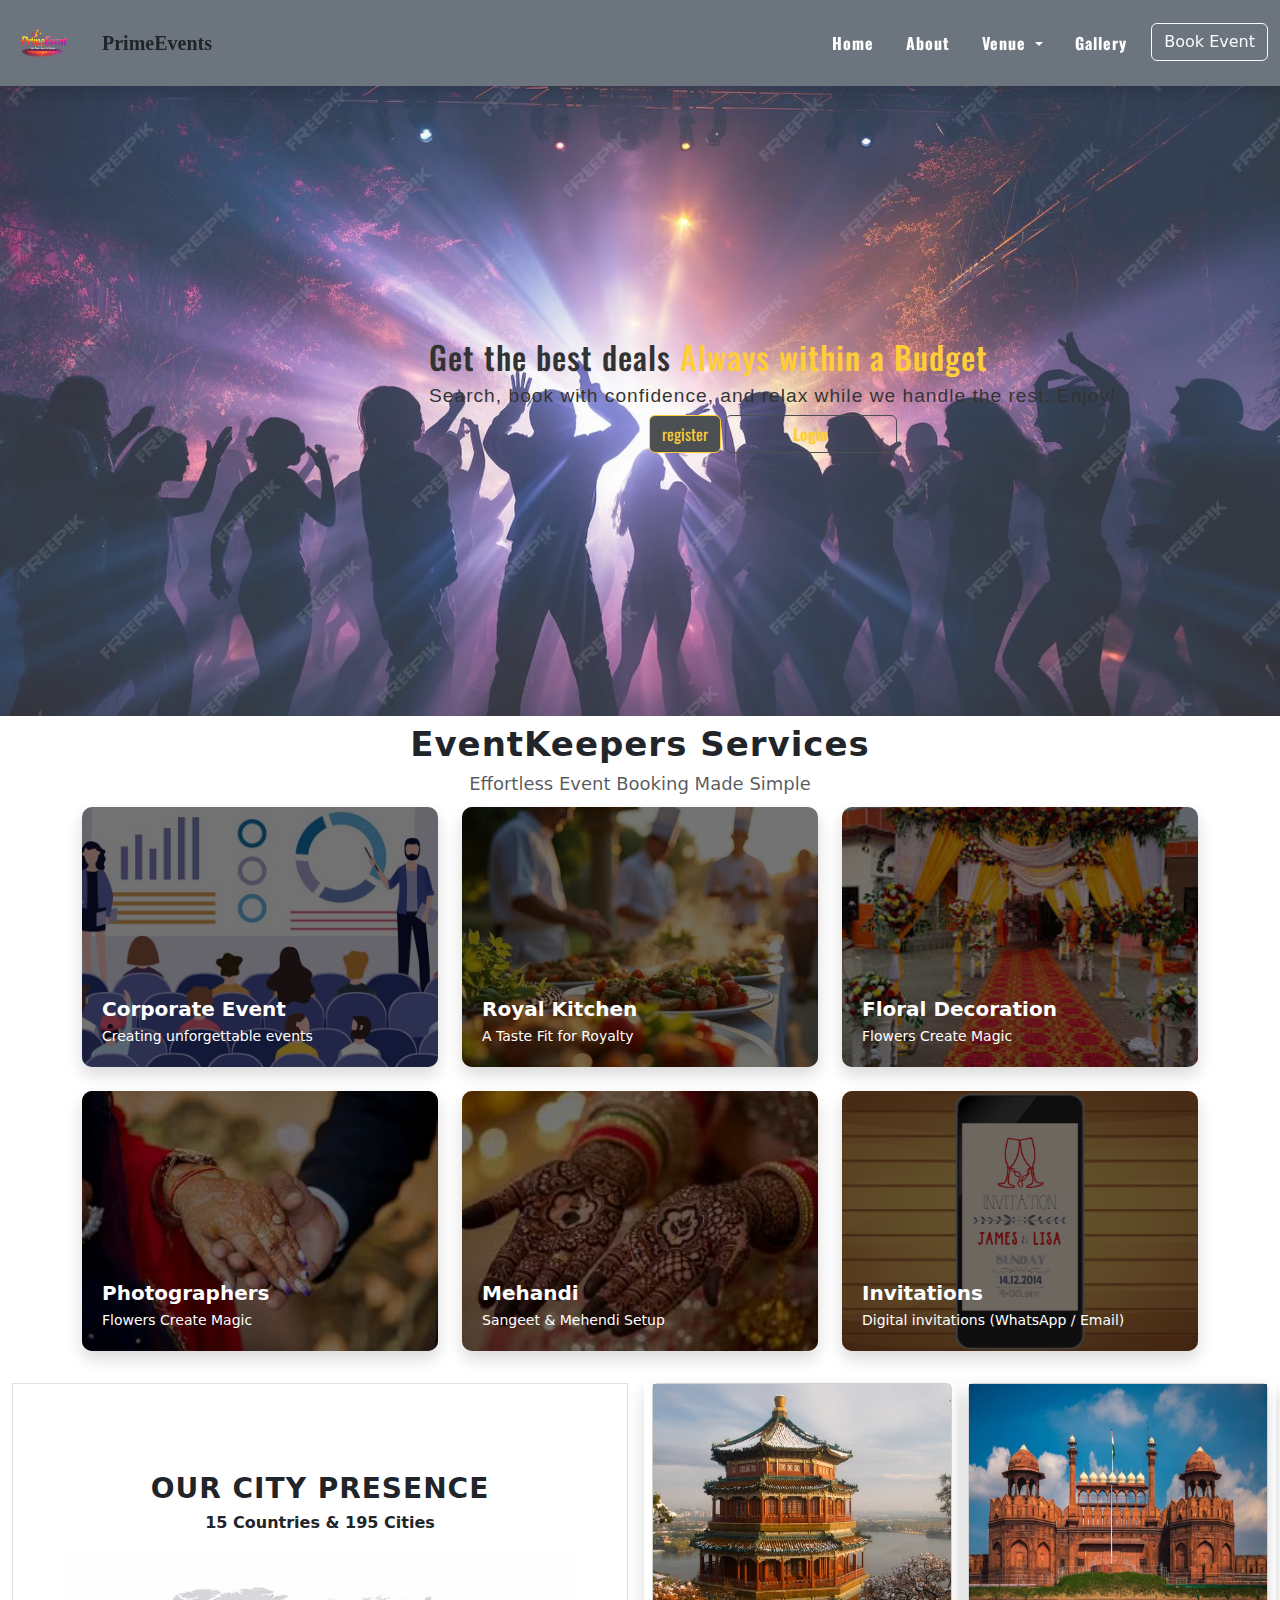
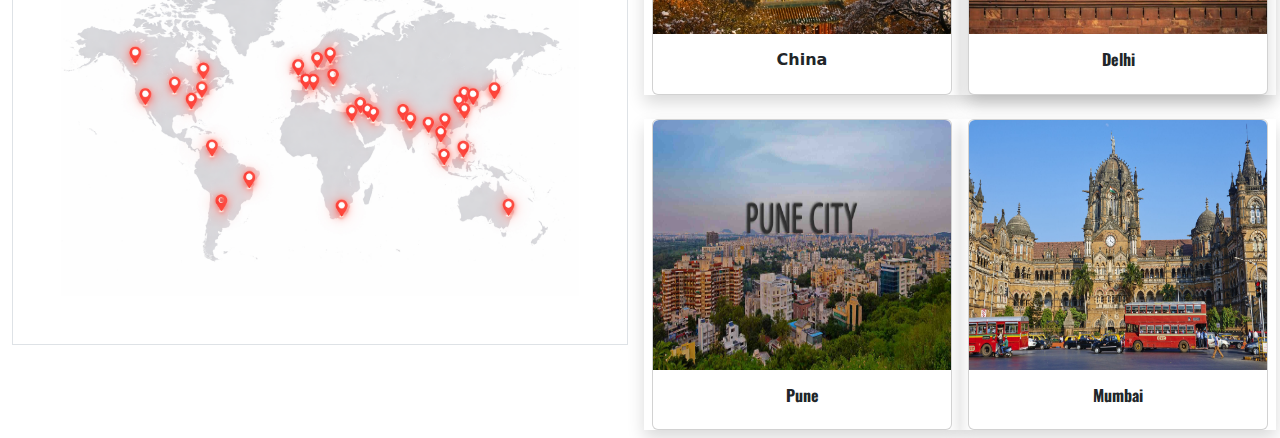
<file: index.html>
<!DOCTYPE html>
<html lang="en">

<head>
    <meta charset="UTF-8">
    <meta name="viewport" content="width=device-width, initial-scale=1.0">
    <title>PrimeEvent</title>
    <link href="https://cdn.jsdelivr.net/npm/bootstrap@5.3.8/dist/css/bootstrap.min.css" rel="stylesheet">
    <link href="https://fonts.googleapis.com/css2?family=Oswald:wght@300;400;500;600;700&display=swap" rel="stylesheet">

    <link rel="stylesheet" href="./css/style.css">

</head>

<body>
    <div class="container-fluid p-0">
        <div class="row">
            <div class="col-md-12">
                <nav class="navbar oswald-font navbar-expand-lg sticky-top shadow bg-secondary ">
                    <img src="./Images/logo1.png" class="text-danger logo-glow text-black  "
                        style="width: 90px; height:70px; border-radius:3px ;color:rgb(195, 18, 18); "
                        class="rounded-circle text-center ms-m-5">
                    <div class="container-fluid ">
                        <a class="navbar-brand fs-md-4 text-dark fw-bolder logo" href="#">PrimeEvents</a>
                        <button class="navbar-toggler" type="button" data-bs-toggle="collapse"
                            data-bs-target="#navbarSupportedContent" aria-controls="navbarSupportedContent"
                            aria-expanded="false" aria-label="Toggle navigation">
                            <span class="navbar-toggler-icon"></span>
                        </button>
                        <div class="collapse navbar-collapse" id="navbarSupportedContent">
                            <ul class="navbar-nav ms-auto mb-2 mb-lg-0 ms-md-auto d-flex">
                                <li class="nav-item">
                                    <a class="nav-link active fw-bolder me-md-3 text-white fs-md-4  oswald-font"
                                        aria-current="page" href="./index.html">Home</a>
                                </li>
                                <li class="nav-item">
                                    <a class="nav-link active fw-bolder me-md-3 text-white  oswald-font"
                                        aria-current="page" href="./about.html">About</a>
                                </li>

                                <li class="nav-item dropdown">
                                    <a class="nav-link dropdown-toggle fw-bolder me-md-3 text-white  oswald-font"
                                        href="#" role="button" data-bs-toggle="dropdown" aria-expanded="false">
                                        Venue
                                    </a>
                                    <ul class="dropdown-menu ">
                                        <li><a class="dropdown-item fw-bolder me-3 newli" href="#">Pune</a></li>
                                        <li><a class="dropdown-item fw-bolder me-md-3 text-dark  newli"
                                                href="#">Mumbai</a></li>
                                        <li>
                                            <hr class="dropdown-divider">
                                        </li>
                                        <li><a class="dropdown-item fw-bolder me-md-3 text-dark  newli"
                                                href="#">Delhi</a></li>
                                    </ul>
                                </li>
                                <li class="nav-item">
                                    <a class="nav-link fw-bolder me-md-3 text-white newli" href="./gallery.html">Gallery</a>
                                </li>
                                <li>
                                    <button type="button align-items-md-center" class="btn btn-outline-light">Book
                                        Event</button>
                                </li>
                            </ul>
                        </div>
                    </div>
                </nav>
            </div>

        </div>
        <div class="row">
            <div class="col-12">
                <div class="back-img">
                    <div class="middle-text">
                        <span>
                            <h2>Get the best deals<span class="text-warning "> Always within a Budget</span></h2>
                        </span>
                        <span>
                            <h3>Search, book with confidence, and relax while we handle the rest..Enjoy!</h3>
                        </span>
                        <div class="buttons d-flex g-4 justify-content-center">
                            <button type="button"
                                class="btn btn-outline-warning bg-dark text-center text-warning m-">register</button>
                            <button type="button"
                                class="btn btn-outline-dark text-warning ms-md-1 w-25 fs-md-5 fw-bolder">Login</button>
                        </div>
                    </div>
                </div>
            </div>
        </div>

        <!-- 2nd section  -->
        <section class="">
            <div class="row">
                <div class="col-12 text-dark d-flex flex-column align-items-md-center heading">
                    <h2 class="fw-bold text-dark" >EventKeepers Services</h2>
                    <h4 class="text-muted">Effortless Event Booking Made Simple</h4>
                </div>
            </div>
            <div class="container py-2">
                <div class="row g-4">

                    <!-- Card 1 -->
                    <div class="col-md-4">
                        <div class="service-card shadow">
                            <img src="./Images/corporateEvent.png" style="height: 260px; object-fit: cover;"
                                class="img-fluid" alt="">
                            <div class="overlay">
                                <h5>Corporate Event</h5>
                                <p>Creating unforgettable events</p>
                            </div>
                        </div>
                    </div>

                    <!-- Card 2 -->
                    <div class="col-md-4">
                        <div class="service-card shadow">
                            <img src="./Images/catering.jpg" class="img-fluid" style="height: 260px; object-fit: cover;"
                                alt="">
                            <div class="overlay">
                                <!-- <h5>Campus Carnival</h5> -->
                                <h5>Royal Kitchen</h5>
                                <p>A Taste Fit for Royalty</p>
                            </div>
                        </div>
                    </div>

                    <!-- Card 3 -->
                    <div class="col-md-4">
                        <div class="service-card shadow">
                            <img src="./Images/flowerDecoration.jpg" class="img-fluid"
                                style="height: 260px; width:100%;  object-fit: cover;" alt="">
                            <div class="overlay">
                                <h5>Floral Decoration</h5>
                                <p>Flowers Create Magic</p>
                            </div>
                        </div>
                    </div>

                    <div class="col-md-4">
                        <div class="service-card shadow">
                            <img src="./Images/weddinggroom.jpg" class="img-fluid"
                                style="height: 260px; width:100%;  object-fit: cover;" alt="">
                            <div class="overlay">
                                <h5 class="text-bolder">Photographers</h5>
                                <p>Flowers Create Magic</p>
                            </div>
                        </div>
                    </div>

                    <div class="col-md-4">
                        <div class="service-card shadow">
                            <img src="./Images/mehandi.webp" class="img-fluid"
                                style="height: 260px; width:100%;  object-fit: cover;" alt="">
                            <div class="overlay">
                                <h5 class="text-bolder">Mehandi</h5>
                                <p>Sangeet & Mehendi Setup</p>
                            </div>
                        </div>
                    </div>

                    <div class="col-md-4">
                        <div class="service-card shadow">
                            <img src="./Images/Invitationmobile.jpg" class="img-fluid"
                                style="height: 260px; width:100%;  object-fit: cover;" alt="">
                            <div class="overlay">
                                <h5 class="text-bolder">Invitations</h5>
                                <p>Digital invitations (WhatsApp / Email)</p>
                            </div>
                        </div>
                    </div>

                </div>
            </div>
        </section>


        <div class="container-fluid my-2 mt-lg-4">
            <div class="row g-4 align-items-stretch">

                <!-- left section -->
                <div class="col-lg-6 col-md-12 city-presence">
                    <div class="border  p-5 d-flex flex-column justify-content-center">
                        <h2 class="fw-bold text-center">OUR CITY PRESENCE</h2>
                        <p class="fw-semibold text-center">15 Countries & 195 Cities</p>
                        <img src="./Images/map.png" alt="">
                    </div>
                </div>

                <!-- right sectio-->
                <div class="col-lg-6 col-md-12">
                    <div class="row g-3">

                       
                        <div class="col-lg-6 shadow">
                            <div class="card  text-center">
                                <img src="./Images/china.png"
                                    style="height: 250px; font-family: Oswald, sans-serif; object-fit: cover;" ;
                                    class="img-fluid" alt="">
                                <div class="card-body">
                                    <h6 class="fw-bold text-center">China</h6>
                                </div>
                            </div>
                        </div>

                        
                        <div class="col-lg-6 shadow">
                            <div class="card text-center shadow">
                                <img src="./Images/Delhi.png" class="image-fluid" style="height: 250px;"
                                    style="font-family: Oswald, sans-serif" ; class="sticky-top rounded-top" alt="">
                                <div class="card-body" style="font-family: Oswald, sans-serif; object-fit: cover;" ;>
                                    <h6 class="fw-bold text-center">Delhi</h6>
                                </div>
                            </div>
                        </div>


                        
                        <div class="col-lg-6 mt-lg-4 shadow">
                            <div class="card ">
                                <img src="./Images/pune.png" style="height: 250px; " class="img-fluid rounded-top"
                                    alt="">
                                <div class="card-body"
                                    style="font-family: Oswald, sans-serif; object-fit: cover;" ;>
                                    <h6 class="fw-bold text-center">Pune</h6>
                                </div>
                            </div>
                        </div>

                        <div class="col-lg-6 mt-lg-4 shadow">
                            <div class="card">
                                <img src="./Images/mumbainew.jpg" style="height: 250px; " class="img-fluid rounded-top"
                                    alt="">
                                <div class="card-body"
                                    style="font-family: Oswald, sans-serif;";>
                                    <h6 class="fw-bold text-center">Mumbai</h6>
                                </div>
                            </div>
                        </div>
                    </div>

                   

                </div>

            </div>
        </div>

    </div>
    </div>

    </div>
    <script src="https://cdn.jsdelivr.net/npm/bootstrap@5.3.8/dist/js/bootstrap.bundle.min.js"></script>
</body>

</html>
</file>
<file: css/style.css>
* {
    padding: 0px;
    margin: 0px;
    box-sizing: border-box;
}


.nav-item a:hover {
    color: brown;
    text-decoration: underline;
    box-shadow: 0lvi;
}

.navbar-brand {
    font-family: "Pacifico", cursive;
    font-weight: 400;
    /* font-style: normal; */
}

.navbar-nav .nav-link {
    font-family: 'Oswald', sans-serif;
    font-weight: 400;
    letter-spacing: 1px;
    /* text-transform: uppercase; */
}

.navbar-nav .nav-link:hover {
    color: goldenrod !important;
}

.navbar {
    position: sticky;
    top: 0px;
}

.dropdown-menu .dropdown-item {
    font-family: 'Oswald', sans-serif;
    font-weight: 500;
}

.back-img {
    background-image: url(../Images/partynew.avif);
    background-repeat: no-repeat;
    background-size: cover;
    position: relative;
    height: 630px;
    width: 100%;
    opacity: 0.8;
}

.logo {
    font-family: 'Playfair Display', serif;
    font-weight: 700;
}

.middle-text {

    position: absolute;
    opacity: 1;
    top: 40%;
    left: 429px;
    font-family: 'Oswald', sans-serif;
    font-size: 2.4rem;
    font-weight: 700;
    letter-spacing: 1px;
    color: black;
    animation: up 1s ease forwards;

}

.middle-text h3 {

    font-family: 'Poppins', sans-serif;
    font-size: 1.2rem;
    font-weight: 400;
    color: black;
    animation: up 1.4s ease forwards;
}

@keyframes up {
    from {
        opacity: 0;
        transform: translateY(20px);
    }

    to {
        opacity: 1;
        transform: translateY(0);
    }
}


@media (max-width: 768px) {
    .back-img {

        width: 100%;
        position: relative;
        overflow-x: hidden;
        height: 350px;
    }

    .middle-text {
        display: flex;
        flex-direction: column;
        align-items: center;
        /* width:180px; */
        width: 100%;
    }

    .middle-text h2 {
        position: absolute;
        overflow-x: hidden;
        right: 10px;
        text-align: center;
        z-index: 10;
        bottom: 20px;
        /* width: 100%; */
        min-width: 100px;
        color: white
    }

    .middle-text h3 {
        position: absolute;
        overflow-x: hidden;
        top: 50%;
        right: 50%;
        text-align: center;
        /* z-index: 10; */
        /* color: white; */
        display: none;
    }
}

.service-card {
    position: relative;
    overflow: hidden;
    border-radius: 10px;
}

.service-card img {
    width: 100%;
    height: 260px;
    object-fit: cover;
    transition: transform 0.5s ease;
}


.service-card::before {
    content: "";
    position: absolute;
    inset: 0;
    /* margin:10px */
    background: rgba(0, 0, 0, 0.55);
    z-index: 1;
}


.overlay {
    position:absolute;
    bottom:20px;
    left:20px;
    color: #fff;
    z-index: 2;
}

.overlay h5 {
    font-weight: 700;
    margin-bottom: 5px;
}

.overlay p {
    font-size: 14px;
    margin: 0;
}

.service-card:hover img {
    transform: scale(1.1);
}

.city-presence h2 {
    margin-top: 40px;
    font-size: 28px;
    letter-spacing: 1px;
    margin-bottom: 5px;
}

.heading h2 {
    font-size: 34px;
    letter-spacing: 1px;
    margin-top: 8px;
}

.heading h4 {
    font-size: 18px;
    font-weight: 500;
    margin-bottom: 5px;
    color: #6c757d;
}

@media (max-width: 768px) {
    .heading h2 {
        font-size: 28px;
    }

    .heading h4 {
        font-size: 16px;
    }

    .city-presence h2 {
        font-size: 24px;
    }

    .city-presence img {
        max-height: 280px;
    }

    .heading {
        text-align: center;
    }
}
</file>
